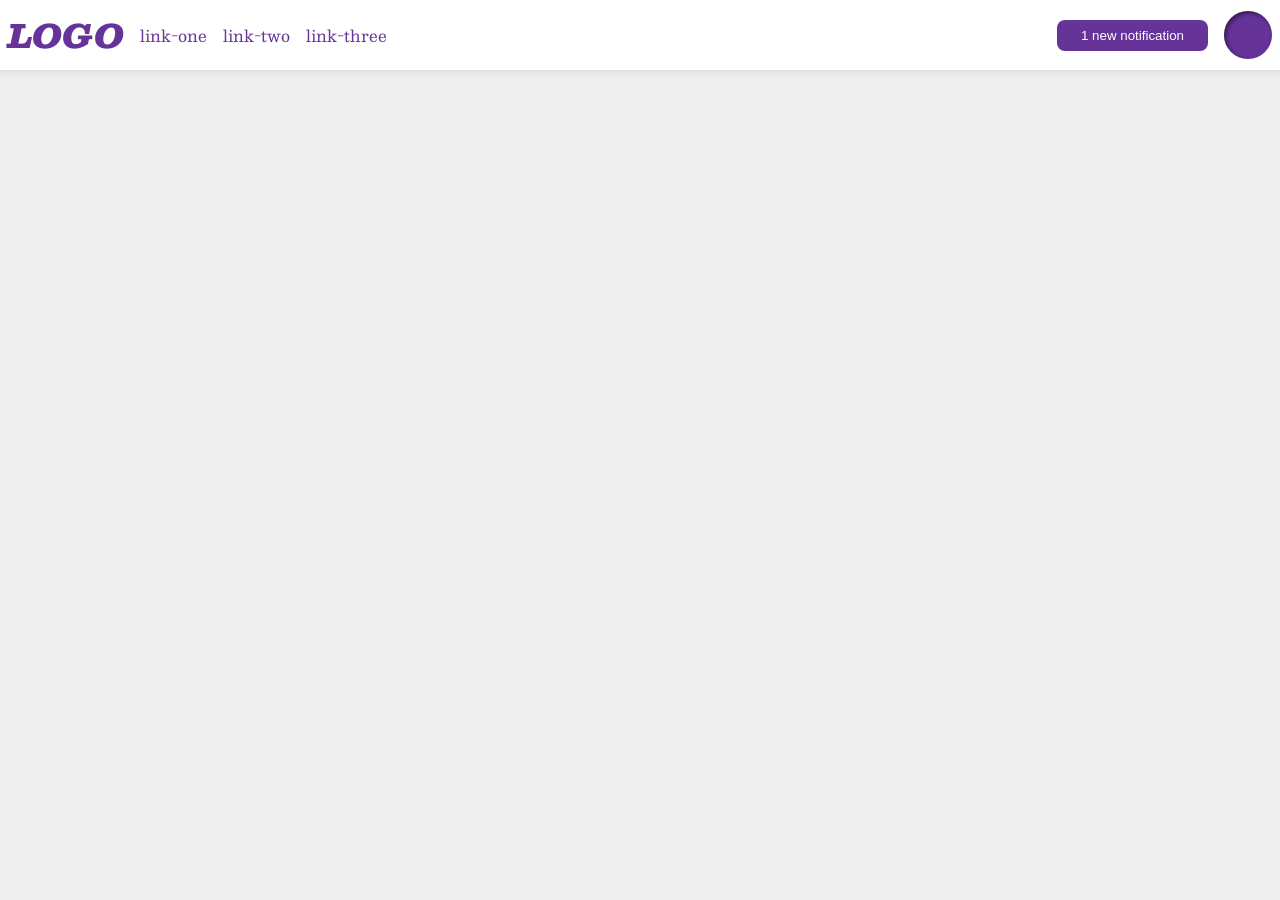
<file: foundations/flex/03-flex-header-2/index.html>
<!DOCTYPE html>
<html lang="en">
  <head>
    <meta charset="UTF-8">
    <meta http-equiv="X-UA-Compatible" content="IE=edge">
    <meta name="viewport" content="width=device-width, initial-scale=1.0">
    <title>Flex Header 2</title>
    <link rel="stylesheet" href="style.css">
  </head>
  <body>
    <div class="header">
      <div class="left">
        <div class="logo">
          LOGO
        </div>
        <ul class="links">
          <li><a href="https://google.com">link-one</a></li>
          <li><a href="https://google.com">link-two</a></li>
          <li><a href="https://google.com">link-three</a></li>
        </ul>
      </div>

      <div class="right">
        <button class="notifications">
          1 new notification
        </button>
        <div class="profile-image"></div>
      </div>
    </div>
  </body>
</html>
</file>
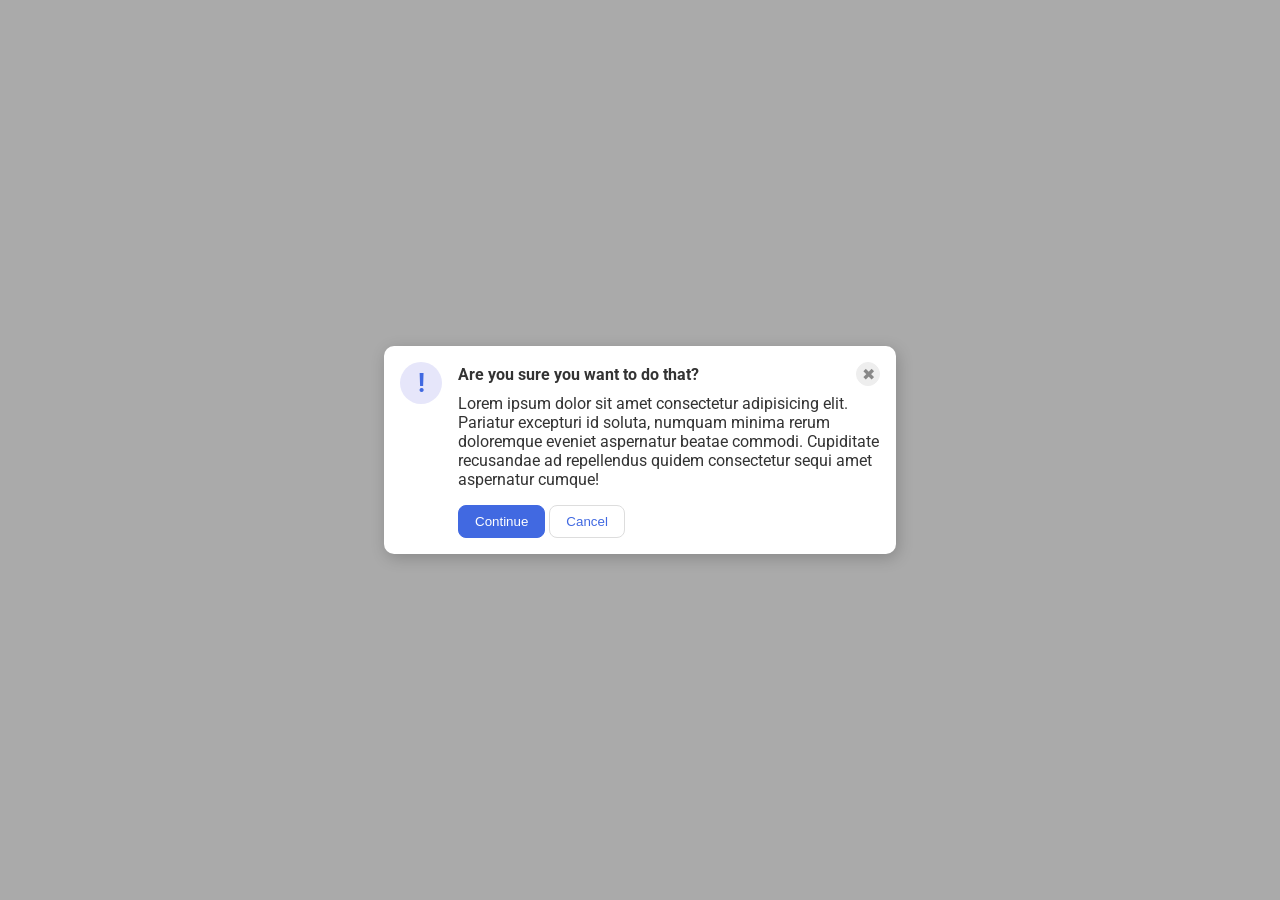
<file: foundations/flex/05-flex-modal/index.html>
<!DOCTYPE html>
<html lang="en">

<head>
  <meta charset="UTF-8">
  <meta http-equiv="X-UA-Compatible" content="IE=edge">
  <meta name="viewport" content="width=device-width, initial-scale=1.0">
  <link rel="stylesheet" href="style.css">
  <title>Modal</title>
</head>

<body>
  <div class="modal">
    <div class="icon">!</div>
    <div class="container">
      <div class="row-top">
        <div class="header">Are you sure you want to do that?</div>
        <button class="close-button">✖</button>
      </div>
      <div class="text">Lorem ipsum dolor sit amet consectetur adipisicing elit. Pariatur excepturi id soluta, numquam
        minima rerum doloremque eveniet aspernatur beatae commodi. Cupiditate recusandae ad repellendus quidem
        consectetur sequi amet aspernatur cumque!</div>
      <div class="row-bottom"> <button class="continue">Continue</button>
        <button class="cancel">Cancel</button>
      </div>
    </div>
  </div>
</body>

</html>
</file>
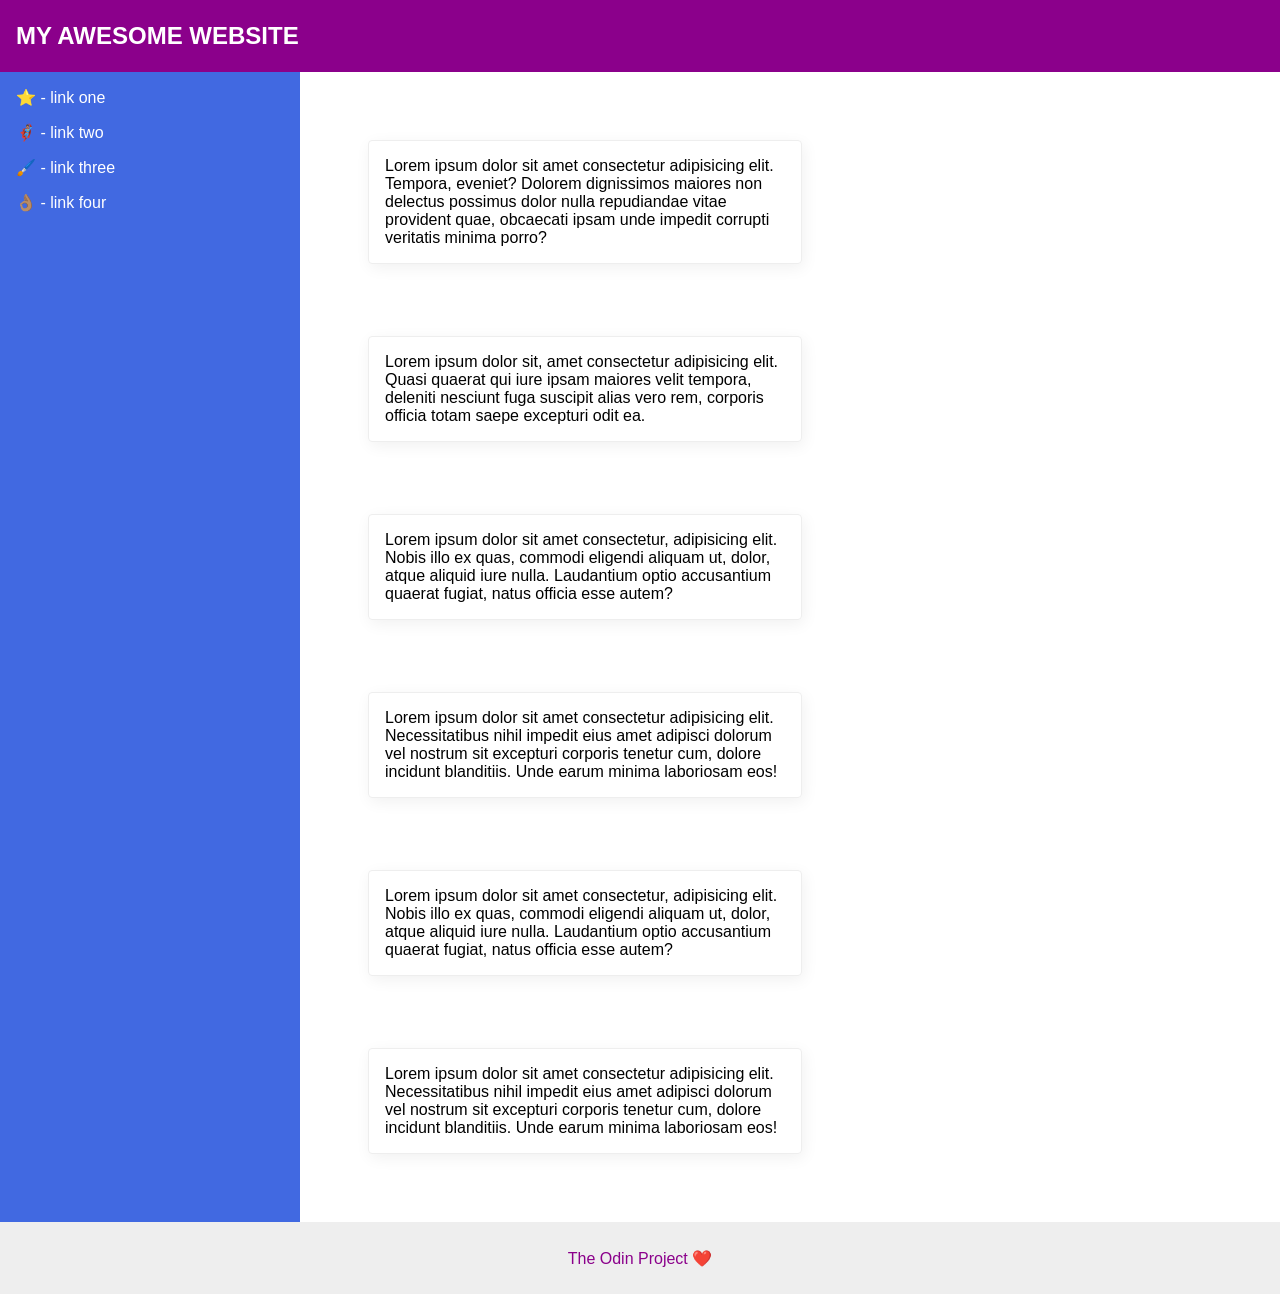
<file: foundations/flex/07-flex-layout-2/index.html>
<!DOCTYPE html>
<html lang="en">

<head>
  <meta charset="UTF-8">
  <meta http-equiv="X-UA-Compatible" content="IE=edge">
  <meta name="viewport" content="width=device-width, initial-scale=1.0">
  <title>The Holy Grail</title>
  <link rel="stylesheet" href="style.css">
</head>

<body>
  <div class="header">
    MY AWESOME WEBSITE
  </div>

  <div class="content">
    <div class="sidebar">
      <ul>
        <li><a href="#">⭐ - link one</a></li>
        <li><a href="#">🦸🏽‍♂️ - link two</a></li>
        <li><a href="#">🖌️ - link three</a></li>
        <li><a href="#">👌🏽 - link four</a></li>
      </ul>
    </div>
    <div class="panel">
      <div class="card">Lorem ipsum dolor sit amet consectetur adipisicing elit. Tempora, eveniet? Dolorem dignissimos
        maiores non delectus possimus dolor nulla repudiandae vitae provident quae, obcaecati ipsam unde impedit
        corrupti veritatis minima porro?</div>
      <div class="card">Lorem ipsum dolor sit, amet consectetur adipisicing elit. Quasi quaerat qui iure ipsam maiores
        velit tempora, deleniti nesciunt fuga suscipit alias vero rem, corporis officia totam saepe excepturi odit ea.
      </div>
      <div class="card">Lorem ipsum dolor sit amet consectetur, adipisicing elit. Nobis illo ex quas, commodi eligendi
        aliquam ut, dolor, atque aliquid iure nulla. Laudantium optio accusantium quaerat fugiat, natus officia esse
        autem?</div>
      <div class="card">Lorem ipsum dolor sit amet consectetur adipisicing elit. Necessitatibus nihil impedit eius amet
        adipisci dolorum vel nostrum sit excepturi corporis tenetur cum, dolore incidunt blanditiis. Unde earum minima
        laboriosam eos!</div>
      <div class="card">Lorem ipsum dolor sit amet consectetur, adipisicing elit. Nobis illo ex quas, commodi eligendi
        aliquam ut, dolor, atque aliquid iure nulla. Laudantium optio accusantium quaerat fugiat, natus officia esse
        autem?</div>
      <div class="card">Lorem ipsum dolor sit amet consectetur adipisicing elit. Necessitatibus nihil impedit eius amet
        adipisci dolorum vel nostrum sit excepturi corporis tenetur cum, dolore incidunt blanditiis. Unde earum minima
        laboriosam eos!</div>
    </div>
  </div>

  <div class="footer">
    The Odin Project ❤️
  </div>
</body>

</html>
</file>
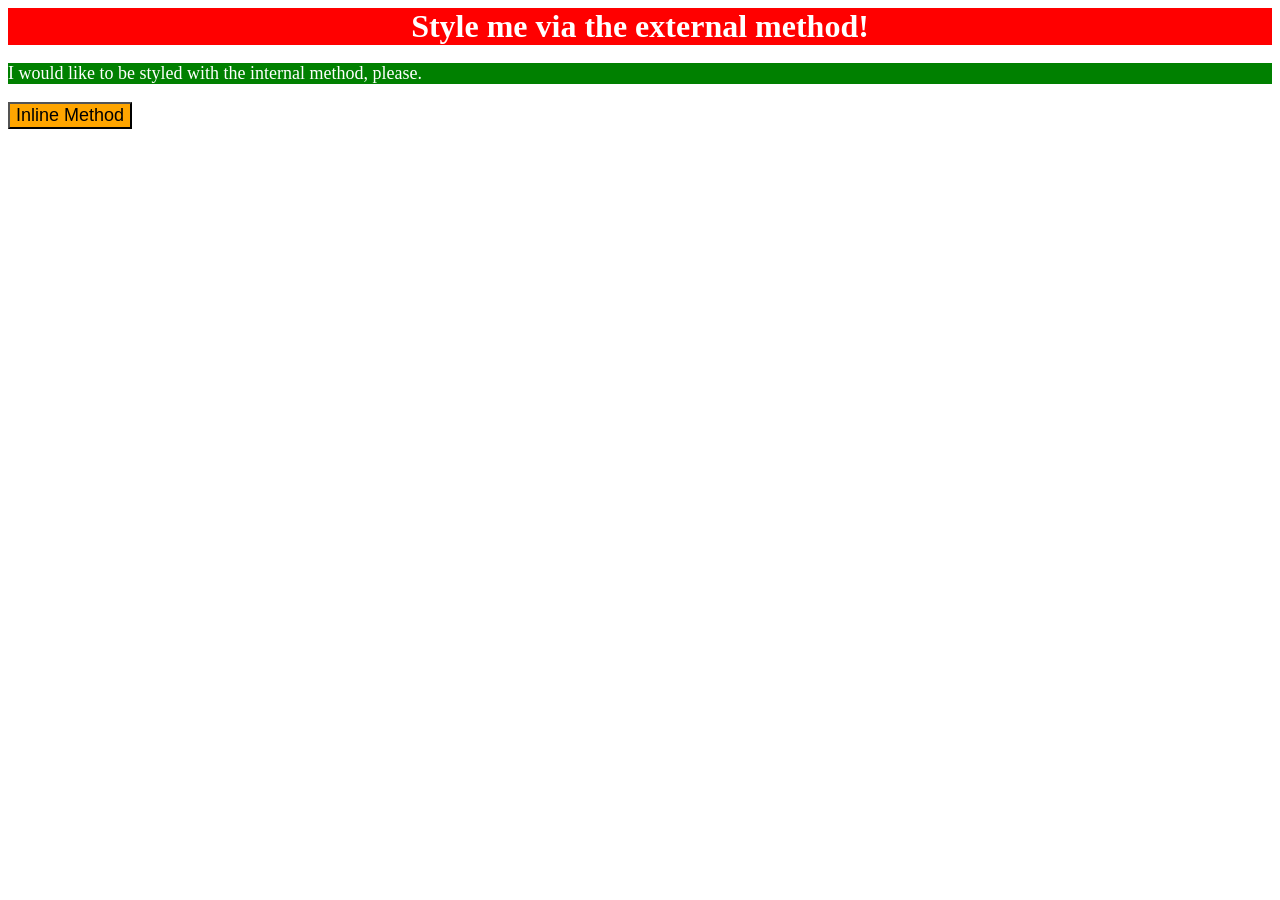
<file: foundations/intro-to-css/01-css-methods/index.html>
<!DOCTYPE html>
<html lang="en">
  <head>
    <meta charset="UTF-8">
    <meta http-equiv="X-UA-Compatible" content="IE=edge">
    <meta name="viewport" content="width=device-width, initial-scale=1.0">
    <link rel="stylesheet" href="styles.css">
    <style> p {
      background-color: green;
      color: white;
      font-size: 18px;
    } 
    </style>
    <title>Methods for Adding CSS</title>
  </head>
  <body>
    <div>Style me via the external method!</div>
    <p>I would like to be styled with the internal method, please.</p>
    <button style="background-color:orange; font-size:18px;">
      Inline Method</button>
  </body>
</html>
</file>
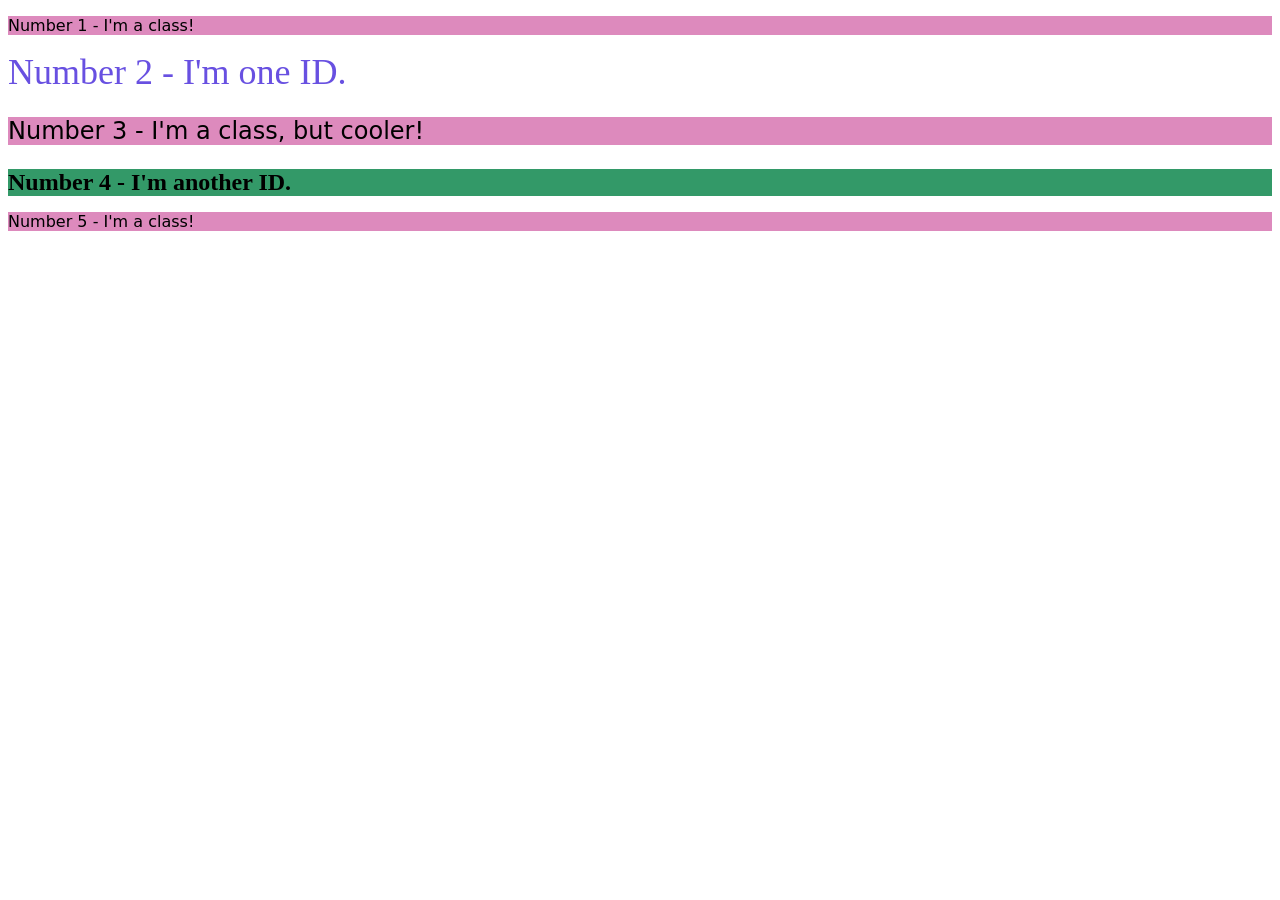
<file: foundations/intro-to-css/02-class-id-selectors/index.html>
<!DOCTYPE html>
<html lang="en">
  <head>
    <meta charset="UTF-8">
    <meta http-equiv="X-UA-Compatible" content="IE=edge">
    <meta name="viewport" content="width=device-width, initial-scale=1.0">
    <title>Class and ID Selectors</title>
    <link rel="stylesheet" href="style.css">
  </head>
  <body>
    <p>Number 1 - I'm a class!</p>
    <div id="announcement">Number 2 - I'm one ID.</div>
    <p class="cooler">Number 3 - I'm a class, but cooler!</p>
    <div id="emphatic">Number 4 - I'm another ID.</div>
    <p>Number 5 - I'm a class!</p>
  </body>
</html>
</file>
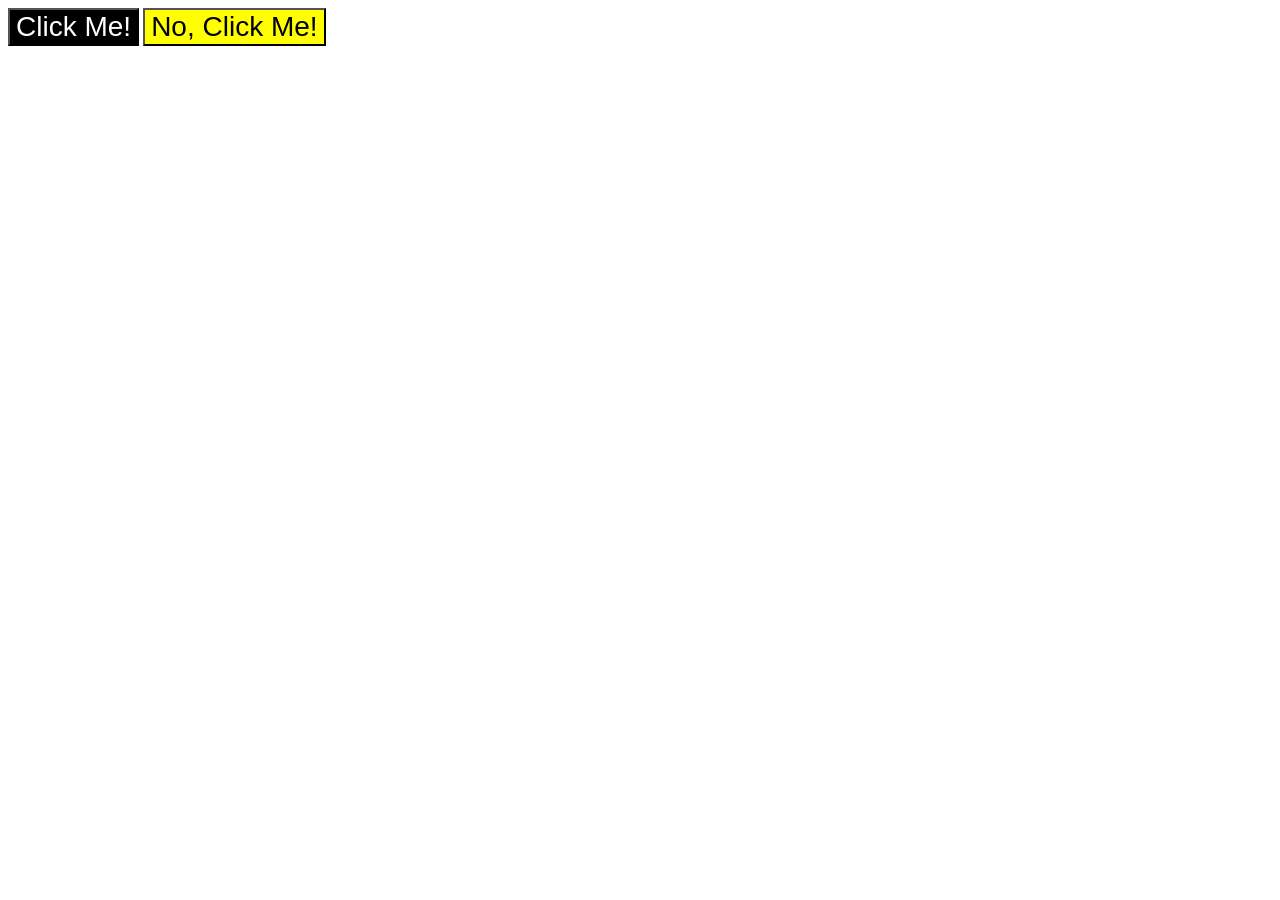
<file: foundations/intro-to-css/03-grouping-selectors/index.html>
<!DOCTYPE html>
<html lang="en">
  <head>
    <meta charset="UTF-8">
    <meta http-equiv="X-UA-Compatible" content="IE=edge">
    <meta name="viewport" content="width=device-width, initial-scale=1.0">
    <title>Grouping Selectors</title>
    <link rel="stylesheet" href="style.css">
  </head>
  <body>
    <button class="monotone">Click Me!</button>
    <button>No, Click Me!</button>
  </body>
</html>

<!--
### Self Check

- Does each element have a unique class name?
no, chose not to bc not necessary
- Did you use the grouping selector for styles that both elements share?
defined using type selector
- Did you make separate rules for the styles unique to each element?
technically had I defined two classes, yes.
-->
</file>
<file: foundations/flex/03-flex-header-2/style.css>
/* this is some magical font-importing.  
you'll learn about it later. */
@import url('https://fonts.googleapis.com/css2?family=Besley:ital,wght@0,400;1,900&display=swap');

body {
  margin: 0;
  background: #eee;
  font-family: Besley, serif;
}

.header {
  background: white;
  border-bottom: 1px solid #ddd;
  box-shadow: 0 0 8px rgba(0,0,0,.1);
  display: flex;
  justify-content: space-between;
  padding: 8px;
  
}

.left, .right {
  display: flex;
  align-items: center;
  gap: 16px;
}

.profile-image {
  background: rebeccapurple;
  box-shadow: inset 2px 2px 4px rgba(0,0,0,.5);
  border-radius: 50%;
  width: 48px;
  height:  48px;
}

.logo {
  color: rebeccapurple;
  font-size: 32px;
  font-weight: 900;
  font-style: italic;
}

button {
  border: none;
  border-radius: 8px;
  background: rebeccapurple;
  color: white;
  padding: 8px 24px;
}

a {
  /* this removes the line under our links */
  text-decoration: none;
  color: rebeccapurple;
}

ul {
  list-style-type: none;
  display: flex;
  gap: 16px;
  margin: 0;
  padding: 0;
}
</file>
<file: foundations/flex/05-flex-modal/style.css>
@import url('https://fonts.googleapis.com/css2?family=Roboto:wght@400;700&display=swap');

html, body {
  height: 100%;
}

body {
  font-family: Roboto, sans-serif;
  margin: 0;
  background: #aaa;
  color: #333;
  /* I'll give you this one for free */
  display: flex;
  align-items: center;
  justify-content: center;
}

.modal {
  background: white;
  width: 480px;
  border-radius: 10px;
  box-shadow: 2px 4px 16px rgba(0,0,0,.2);
  display: flex;
  padding: 16px;
  gap: 16px;
}

.icon {
  color: royalblue;
  font-size: 26px;
  font-weight: 700;
  background: lavender;
  width: 42px;
  height: 42px;
  border-radius: 50%;
  display: flex;
  align-items: center;
  justify-content: center;
  flex-shrink: 0;
}

.close-button {
  background: #eee;
  border-radius: 50%;
  color: #888;
  font-weight: 400;
  font-size: 16px;
  height: 24px;
  width: 24px;
  display: flex;
  align-items: center;
  justify-content: center;
  border: 1px solid #eee;
  padding: 0;
}

button {
  cursor: pointer;
  padding: 8px 16px;
  border-radius: 8px;
}

button.continue {
  background: royalblue;
  border: 1px solid royalblue;
  color: white;
}

button.cancel {
  background: white;
  border: 1px solid #ddd;
  color: royalblue;
}

.header {
  font-weight: bold;
}
.row-top {
  display: flex;
  justify-content: space-between;
  align-items: center;
  margin-bottom: 8px;
}
.text {
  margin-bottom: 16px;
}
</file>
<file: foundations/flex/07-flex-layout-2/style.css>
/* did pretty well overall but some opportunities for better code practice */

body {
  font-family: -apple-system, BlinkMacSystemFont, 'Segoe UI', Roboto, Oxygen, Ubuntu, Cantarell, 'Open Sans', 'Helvetica Neue', sans-serif;
  margin: 0;
  min-height: 100vh;

  display: flex;
  flex-direction: column;
  justify-content: space-between;
}

.header {
  height: 72px;
  background: darkmagenta;
  color: white;
  font-size: 24px;
  font-weight: bolder;
  padding-left: 16px;
}

.footer {
  height: 72px;
  background: #eee;
  color: darkmagenta;
  justify-content: center;
}

.header,
.footer {
  display: flex;
  align-items: center;
}

.sidebar {
  min-width: 300px;
  background: royalblue;
  box-sizing: border-box;
    padding: 16px;
}

.card {
  border: 1px solid #eee;
  box-shadow: 2px 4px 16px rgba(0, 0, 0, .06);
  border-radius: 4px;
  margin: 20px;
  padding: 16px;
  width: 400px;
  /* height: 250px; */
}

ul {
  list-style: none;
  margin: 0;
  padding: 0;
  /* display: flex;
  flex-direction: column;
  gap: 16px; */
}

li {
  /* sub in from <ul> for spacing: */
  margin-bottom: 16px;
}

a {
  text-decoration: none;
  color: white;
}

.content {
  display: flex;
  /* align-items: stretch; */
  flex: 1;
}

.panel {
  display: flex;
  /* justify-content: center; */
  /* personally i like centered panel, but soln looks like it uses flex-start */
  flex-wrap: wrap;
  padding: 48px;
  gap: 32px;
}
</file>
<file: foundations/intro-to-css/01-css-methods/styles.css>
/* CSS stylesheet */

div {
    background-color: red;
    color: white;
    font-size: 32px;
    text-align: center;
    font-weight: bold;
}
</file>
<file: foundations/intro-to-css/02-class-id-selectors/style.css>
/* Add CSS Styling */

p { 
    background-color: rgb(221, 138, 189);
    font-family: "Verdana", "DejaVu Sans", sans-serif;
}

/* note: hashtags mark id selectors */
#announcement {
    color: #6850e1;
    font-size: 36px;
}

#emphatic {
    background-color: hsl(151, 50%, 40%);
    font-size: 24px;
    font-weight:bold;
}

/* defining class 'cooler' for the distinct paragraph */

p.cooler {
    font-size: 24px;
}
</file>
<file: foundations/intro-to-css/03-grouping-selectors/style.css>
/* Add CSS Styling */

/*
- **The first element**: a black background and white text
- **The second element**: a yellow background
- **Both elements**: a font size of 28px and a list of fonts containing `Helvetica` and `Times New Roman`, with `sans-serif` as a fallback
*/

button {
    font-size:28px;
    font-family:"Helvetica","Times New Roman",sans-serif;
    background-color: yellow;
}
button.monotone {
    background-color:black;
    color:white;
}
</file>
